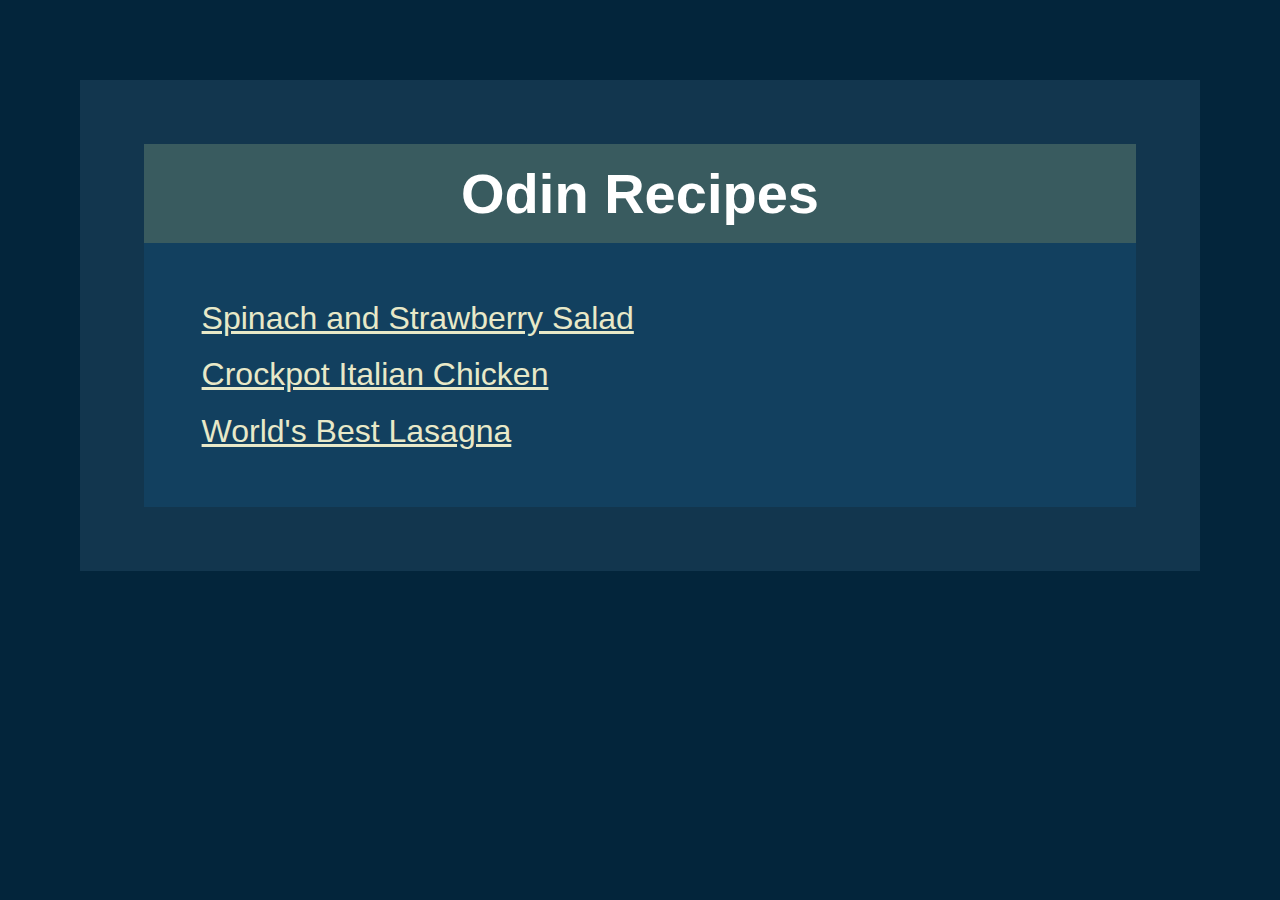
<file: index.html>
<!DOCTYPE html>
<html lang="en"> <!-- Main language will be English -->

<head>
    <!-- Tell HTMl that I want to use UTF-8 charset-->
    <meta charset="utf-8">
    <!-- Give a title -->
    <title>Homepage | Odin Recipes</title>
    <!-- Link CSS to add styles -->
    <link rel="stylesheet" href="./styles.css">
</head>


<body>
    <!-- We also keep everything semantic and work even without CSS -->

    <!-- Add a container div to style children -->
    <div class="container">
        <!-- Main header -->
        <h1 class="title">Odin Recipes</h1>

        <div class="pages">
            <!-- Removed list because styling with css -->
            <a class="page" id="salad-page" href="./recipes/salad.html">Spinach and Strawberry Salad<a></a>
            <a class="page" id="chicken-page" href="./recipes/chicken.html">Crockpot Italian Chicken</a>
            <a class="page" id="lasagna-page" href="./recipes/lasagna.html">World's Best Lasagna</a>
        </div>
    </div>
</body>

</html>
</file>
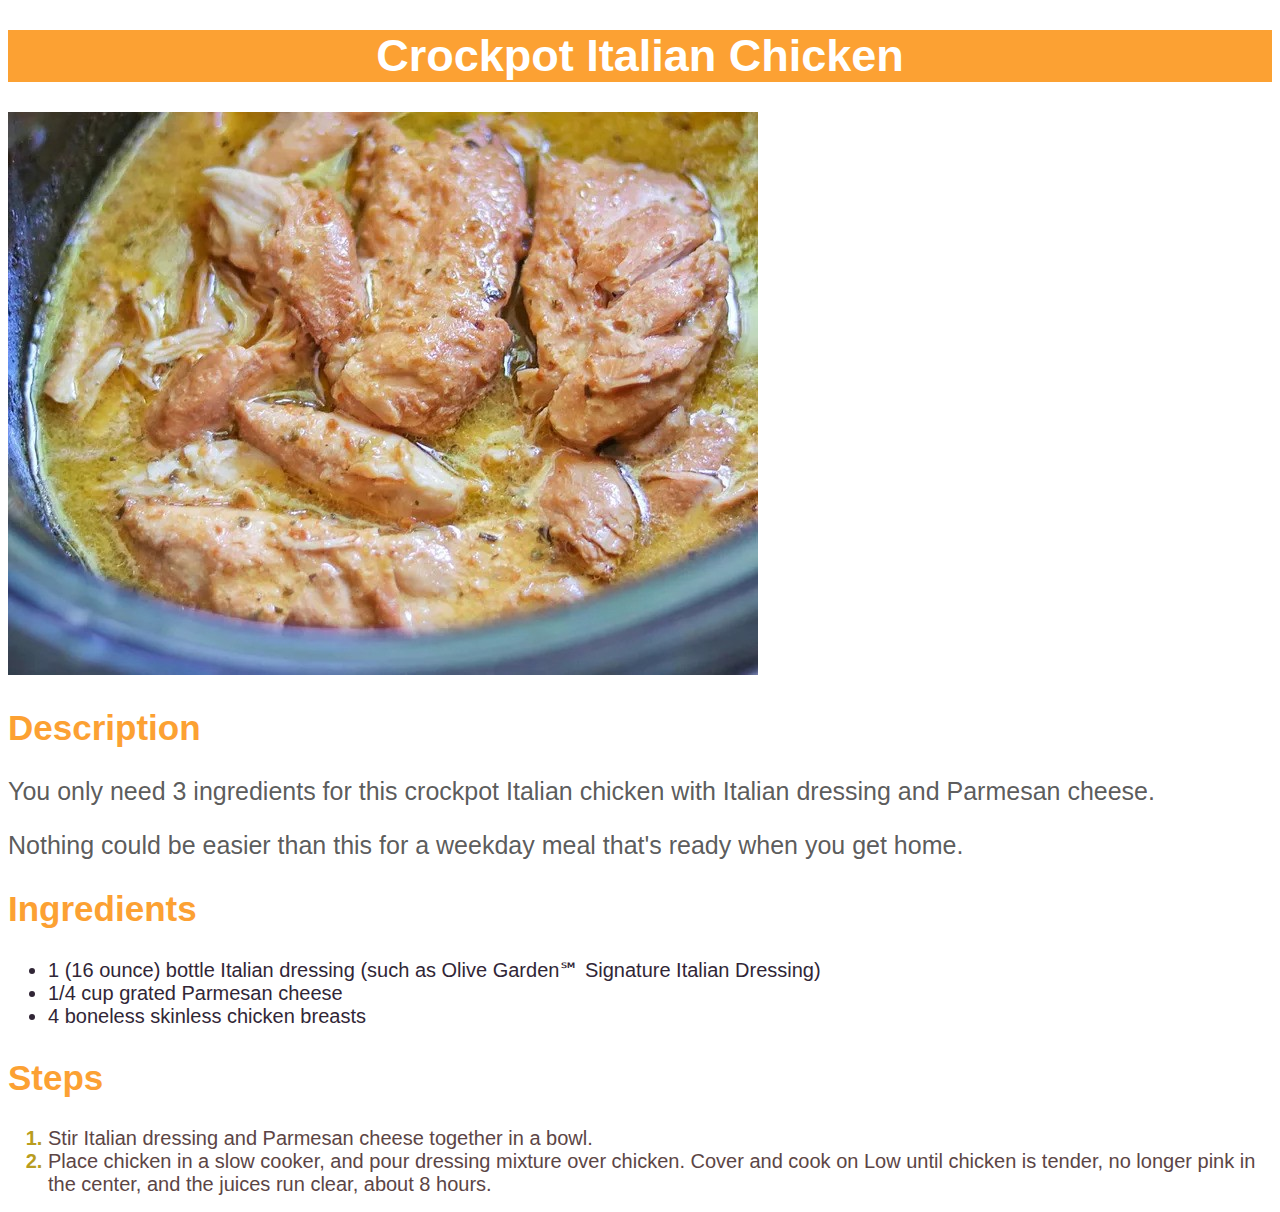
<file: recipes/chicken.html>
<!DOCTYPE html>
<html lang="en">
<head>
    <meta charset="UTF-8">
    <title>Crockpot Italian Chicken | Odin Recipes</title>
    <link rel="stylesheet" href="styles.css">
</head>
<body>
    <!-- Title -->
    <h1>Crockpot Italian Chicken</h1>
    <!-- Image & alternative text -->
    <img src="../img/chicken.jpg" alt="Chicken in a bowl">

    <h2>Description</h2>
    <!-- Paragraph, HTML compresses all spaces into one  -->
    <p>You only need 3 ingredients for this crockpot 
        Italian chicken with Italian dressing and Parmesan cheese. </p>
    <p>Nothing could be easier than this for a weekday meal that's ready when you get home.</p>

    <!-- Another section -->
    <h2>Ingredients</h2>
    <ul>
        <li>1 (16 ounce) bottle Italian dressing (such as Olive Garden℠ Signature Italian Dressing)</li>
        <li>1/4 cup grated Parmesan cheese</li>
        <li>4 boneless skinless chicken breasts</li>
    </ul>

    <!-- Steps -->
    <h2>Steps</h2>
    <!-- Specify the type as number -->
    <ol type="1">
        <li>Stir Italian dressing and Parmesan cheese together in a bowl.</li>
        <li>Place chicken in a slow cooker, and pour dressing mixture over chicken. 
            Cover and cook on Low until chicken is tender, no longer pink in the center, and the juices run clear, about 8 hours.</li>
    </ol>
</body>
</html>
</file>
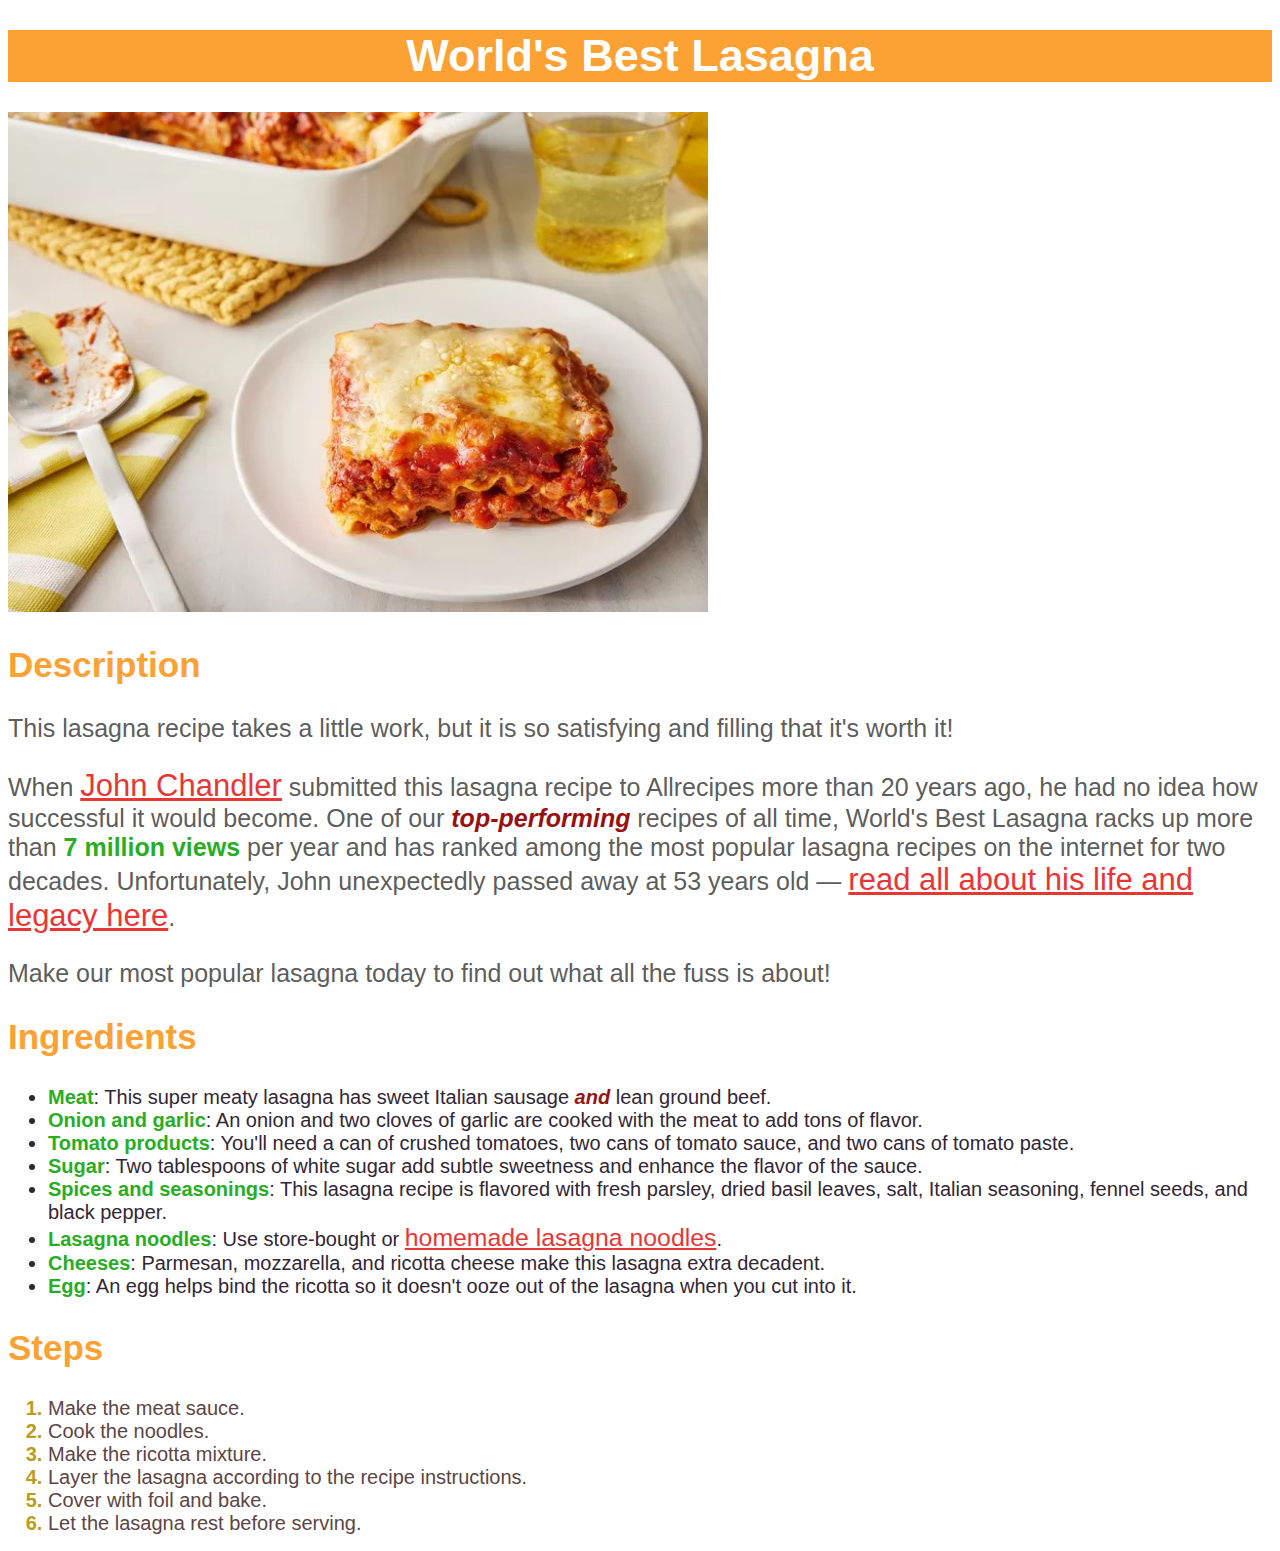
<file: recipes/lasagna.html>
<!DOCTYPE html>
<html lang="en">
<head>
    <!-- Define the character encoding -->
    <meta charset="UTF-8">
    <!-- Title -->
    <title>World's Best Lasagna | Odin Recipes</title>
    <link rel="stylesheet" href="styles.css">
</head>
<body>
    <!-- Main heading -->
    <h1>World's Best Lasagna</h1>
    <!-- Decoration image -->
    <img src="../img/lasagna.jpg" width="700" height="500">

    <!-- Heading 2 -->
    <h2>Description</h2>
    <p>This lasagna recipe takes a little work, but it is so satisfying and filling that it's worth it!</p>
    <!-- Anchor text to another page. Blank means new page and Self means Open in the same page -->
    <p>When <a href="https://www.allrecipes.com/cook/177901" target="_blank" rel="noopener noreferrer">John Chandler</a> submitted this lasagna recipe to Allrecipes more than 20 years ago, he had no idea 
        how successful it would become. One of our <em>top-performing</em> recipes of all time, World's Best Lasagna 
        racks up more than <strong>7 million views</strong> per year and has ranked among the most popular lasagna recipes on 
        the internet for two decades. Unfortunately, John unexpectedly passed away at 53 years old — 
        <a href="https://www.allrecipes.com/longform/john-chandler-worlds-best-lasagna/" target="_self">read all about his life and legacy here</a>.</p>
    <p>Make our most popular lasagna today to find out what all the fuss is about!</p>

    <!-- Second section -->
    <h2>Ingredients</h2>
    <ul>
        <!-- Add strong to make the text (semantically) bold -->
        <!-- Add em to add emphasis -->
        <li><strong>Meat</strong>: This super meaty lasagna has sweet Italian sausage <em>and</em> lean ground beef.</li>
        <li><strong>Onion and garlic</strong>: An onion and two cloves of garlic are cooked with the meat to add tons of flavor.</li>
        <li><strong>Tomato products</strong>: You'll need a can of crushed tomatoes, two cans of tomato sauce, and two cans of tomato paste.</li>
        <li><strong>Sugar</strong>: Two tablespoons of white sugar add subtle sweetness and enhance the flavor of the sauce.</li>
        <li><strong>Spices and seasonings</strong>: This lasagna recipe is flavored with fresh parsley, dried basil leaves, salt, Italian seasoning, fennel seeds, and black pepper.</li>
        <li><strong>Lasagna noodles</strong>: Use store-bought or <a href="https://www.allrecipes.com/recipe/266023/homemade-lasagna-sheets/">homemade lasagna noodles</a>.</li>
        <li><strong>Cheeses</strong>: Parmesan, mozzarella, and ricotta cheese make this lasagna extra decadent.</li>
        <li><strong>Egg</strong>: An egg helps bind the ricotta so it doesn't ooze out of the lasagna when you cut into it.</li>
    </ul>

    <h2>Steps</h2>
    <ol> <!-- Ordered list to number the items in order -->
        <li>Make the meat sauce.</li>
        <li>Cook the noodles.</li>
        <li>Make the ricotta mixture.</li>
        <li>Layer the lasagna according to the recipe instructions.</li>
        <li>Cover with foil and bake.</li>
        <li>Let the lasagna rest before serving.</li>
    </ol>
</body>
</html>
</file>
<file: recipes/styles.css>
* {
    font-family: Verdana, Geneva, Tahoma, sans-serif;
}

h1 {
    text-align: center;
    font-size: 45px;
    color: white;
    background-color: rgb(252, 161, 51);
}

h2 {
    color: rgb(252, 161, 51);
    font-size: 35px;
}

p {
    font-size: 25px;
    color: #4d4d4dec;
}

li {
    font-size: 20px;
    color: #312636;
}

a {
    color: #e73636;
    font-size: 124%;
}

ol>li {
    color: #5c4545;
}

ol>li::marker {
    color: #b99d1e;
    font-weight: 800;
}

em {
    color: rgb(151, 17, 17);
    font-weight: 600;
}

strong {
    color: rgb(40, 173, 36);
}
</file>
<file: styles.css>
*,*::before,*::after { box-sizing: border-box; } /* Apply a reset */

body {
    /* Apply a reset */
    margin: 0;
    padding: 0;
    color: #ffffff;
    
    font-family: 'Rubik', 'Open Sans', sans-serif;
    font-size: 16px;

    margin: 5rem;
    
    background-color: #03253b;
}

.container {
    background-color: #12364e;
    padding: 4em 4em;
}

.title {
    color: #ffffff;
    font-size: 3.5em;
    text-align: center;
    margin: 0;
    padding: .3em;
    
    background-color: rgb(57, 91, 95);
}

.pages {
    color: #e8e9c8;
    background-color: #12405f;
    padding: 3em;
}

.page {
    color: #e8e9c8;
    display: block;
    font-size: 2em;
    width: 480px;

    padding: .3em;
}
</file>
